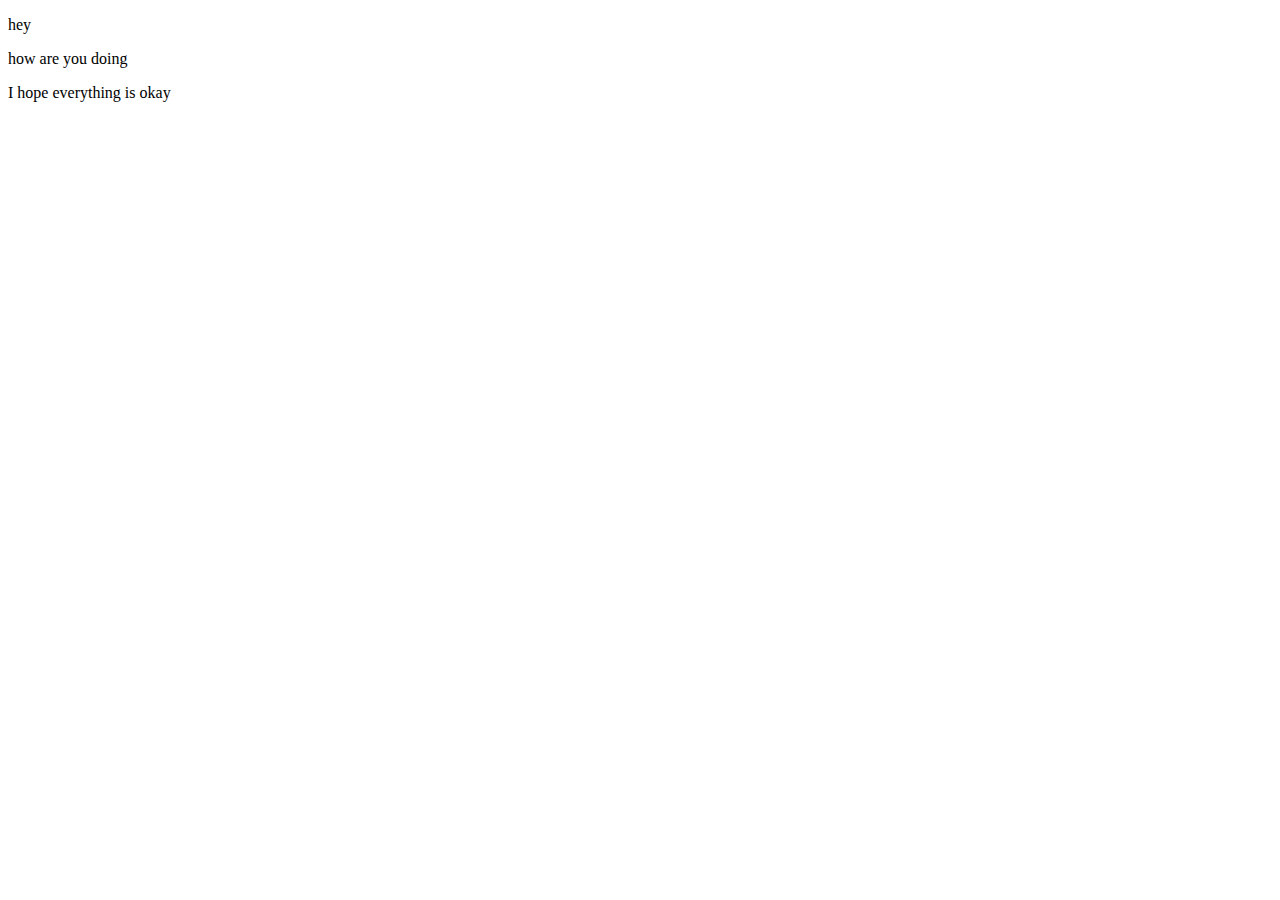
<file: index.html>
<!DOCTYPE html>
<html lang="en">
<head>
  <meta charset="UTF-8">
  <meta name="viewport" content="width=device-width, initial-scale=1.0">
  <title>WEB</title>
</head>
<body>
  <p>hey</p>
  <p>how are you doing</p>
  <p>I hope everything is okay</p>

</body>
</html>
</file>
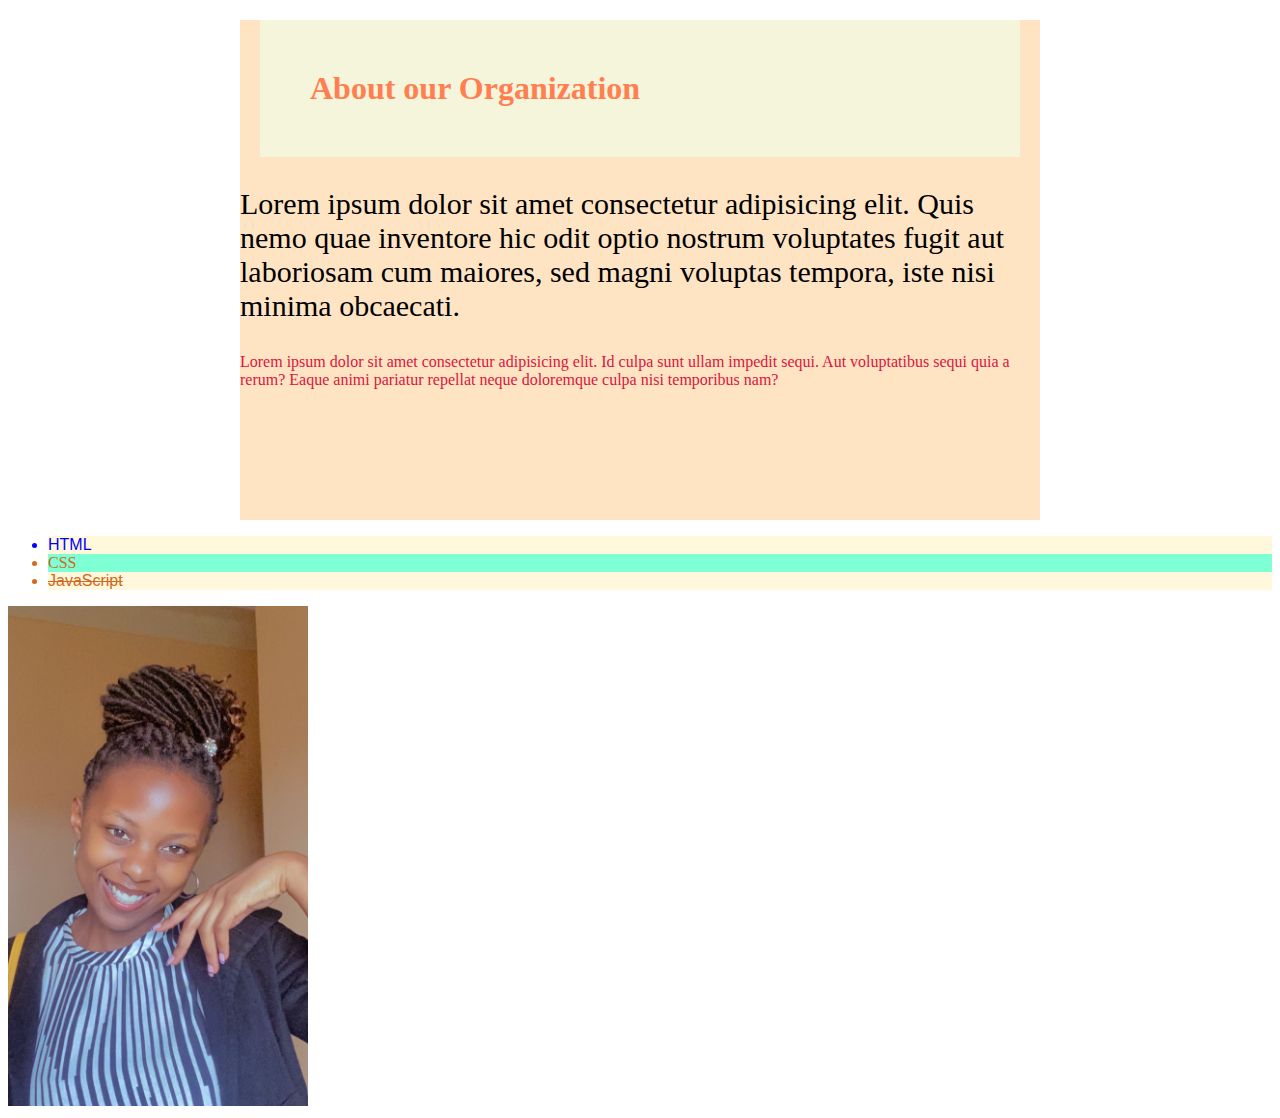
<file: aboutus.html>
<!DOCTYPE html>
<html lang="en">
<head>
  <meta charset="UTF-8">
  <meta name="viewport" content="width=device-width, initial-scale=1.0">
  <title>About us Page</title>
  <link rel="icon" type="image png" href="/favicon-16x16.png">
  <style>
    div{
      width: 800px;
      height: 500px;
      background-color: bisque;
      margin: auto;
    }
    h1{
      margin: 20px;
    }
    p{
      color: crimson;
    }
    img{
      width: 300px;
      height: 500px;
    }
    li{
      color:chocolate;
    }

    .first{
      color:blue
    }
    .second{
      background-color: aquamarine;
    }
    .done{
      font-family: 'Lucida Sans', 'Lucida Sans Regular', 'Lucida Grande', 'Lucida Sans Unicode', Geneva, Verdana, sans-serif;
      background-color: cornsilk;
    }
    .firstName{
      text-decoration: line-through;
    }
  </style>
  <link rel="stylesheet" href="style.css">
</head>
<body>
  <div>
<h1 style="color:coral;background-color: beige; padding: 50px;"> About our Organization</h1>
<p style="font-size: 30px;color: black;font-family: cursive;">Lorem ipsum dolor sit amet consectetur adipisicing elit. Quis nemo quae inventore hic odit optio nostrum voluptates fugit aut laboriosam cum maiores, sed magni voluptas tempora, iste nisi minima obcaecati.</p>
<p>Lorem ipsum dolor sit amet consectetur adipisicing elit. Id culpa sunt ullam impedit sequi. Aut voluptatibus sequi quia a rerum? Eaque animi pariatur repellat neque doloremque culpa nisi temporibus nam?</p>
  </div>

  <ul>
    <li class="first done">HTML</li>
    <li class="second">CSS</li>
    <li class="firstName done">JavaScript</li>
</ul>

<img src="/images/sera.JPG" profilePicture>

</body>
</html>
</file>
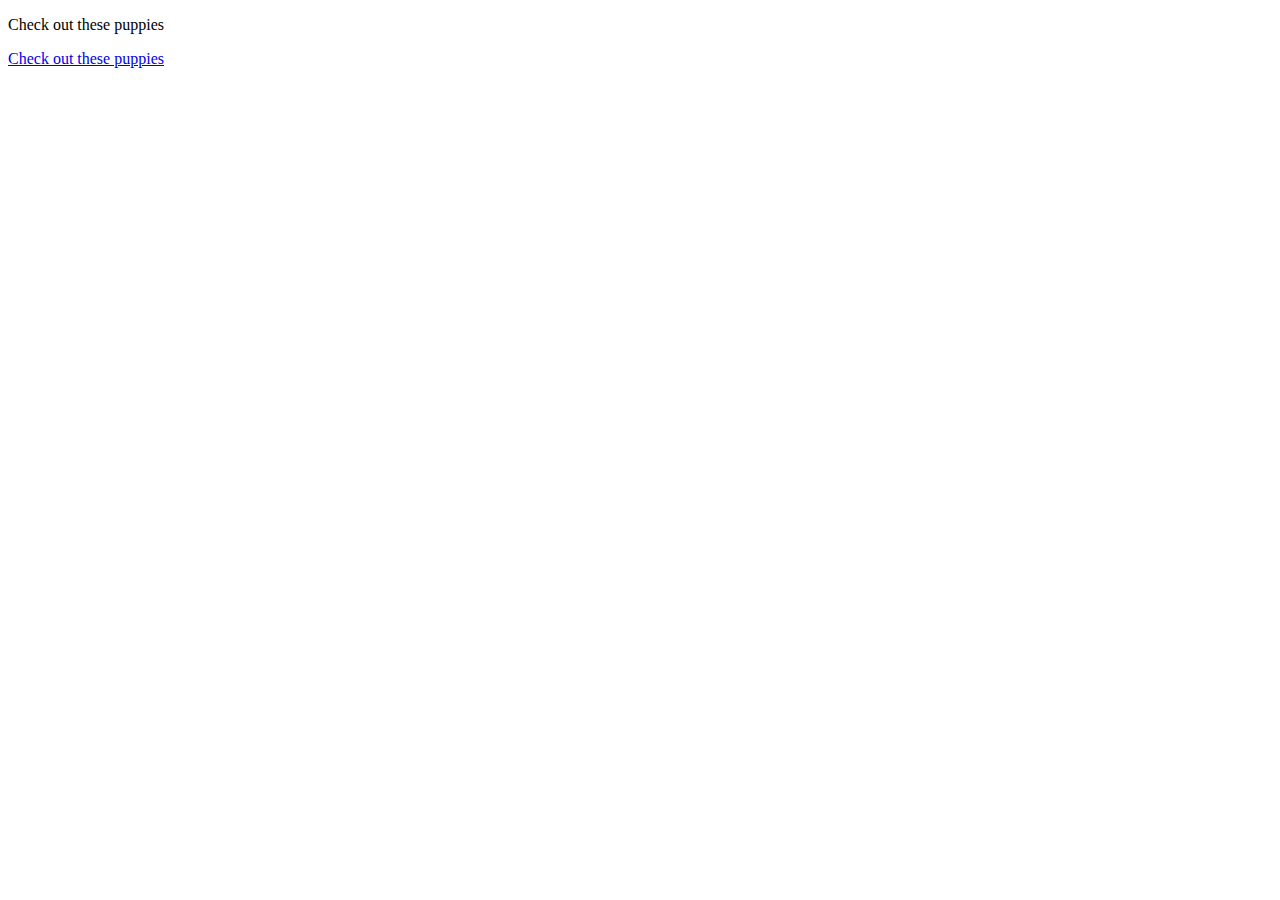
<file: ASSIGNMENT1.html>
<!DOCTYPE html>
<head>
  <title>2.3 HTML Attributes: anchor tags guided practice</title>
</head>
<body>
  <p>Check out these puppies</p>
  <a href="akc.org/puppies/">Check out these puppies</a>
</body>

</html>
</file>
<file: style.css>
/*this is external css*/


.container{
  height: 900px;
  width: 600px;
  background-color: plum;
  margin: auto;
}
</file>
